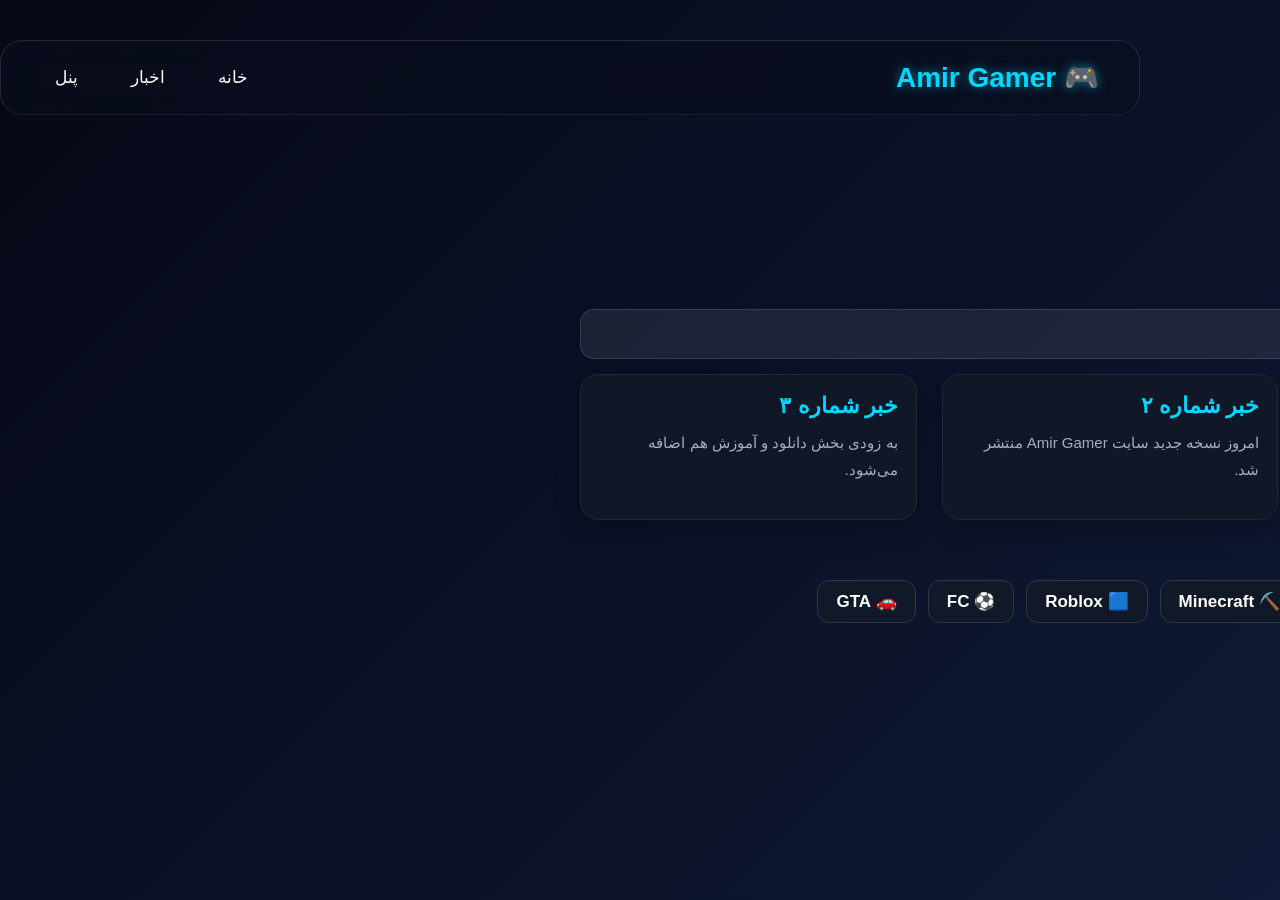
<file: news.html>
<!DOCTYPE html>
<html lang="fa" dir="rtl">
<head>
<meta charset="UTF-8">
<meta name="viewport" content="width=device-width, initial-scale=1.0">
<title>اخبار | Amir Gamer</title>

<link rel="stylesheet" href="style.css">
<link rel="stylesheet" href="panel.css">

<style>
.news-container{
max-width:1100px;
margin:100px auto 40px;
padding:20px;
}

.news-grid{
display:grid;
grid-template-columns:repeat(auto-fit,minmax(320px,1fr));
gap:25px;
}

.news-card{
background:#101827;
border:1px solid #1f2937;
border-radius:18px;
overflow:hidden;
transition:.3s;
cursor:pointer;
}

.news-card:hover{
transform:translateY(-8px);
box-shadow:0 0 25px rgba(0,255,255,.25);
}

.news-card img{
width:100%;
height:210px;
object-fit:cover;
}

.news-content{
padding:18px;
}

.news-content h3{
margin-bottom:10px;
color:#00d9ff;
}

.news-content p{
opacity:.8;
line-height:1.8;
}
</style>

</head>
<body>

<header>
<div class="logo">🎮 Amir Gamer</div>

<nav>
<a href="index.html">خانه</a>
<a href="news.html">اخبار</a>
<a href="panel.html">پنل</a>
</nav>

</header>

<div class="news-container">

<h1>📰 آخرین اخبار</h1>

<br><br>
<div class="search-box">

<input
type="text"
id="searchNews"
placeholder="🔍 جستجوی خبر...">

</div>
<div id="newsList" class="news-grid"></div>

</div>
<script>
const newsList = document.getElementById("newsList");

const news = JSON.parse(localStorage.getItem("news")) || [];

if(news.length === 0){

newsList.innerHTML = `
<div class="news-card">
<div class="news-content">
<h3>هنوز خبری منتشر نشده است.</h3>
<p>اولین خبر را از پنل مدیریت ثبت کنید.</p>
</div>
</div>
`;

}else{

news.forEach(item=>{

newsList.innerHTML += `
<div class="news-card">
<div class="news-content">
<h3>${item.title}</h3>
<p>${item.text}</p>
</div>
</div>
`;

});

}
</script>
<script>
async function loadNews(){

const response = await fetch("news.json");

const news = await response.json();

const newsList = document.getElementById("newsList");

newsList.innerHTML="";

news.forEach(item=>{

newsList.innerHTML+=`
<div class="news-card">

<div class="news-content">

<h3>${item.title}</h3>

<p>${item.text}</p>

</div>

</div>
`;

});

}

loadNews();
</script>

</body>
</html>
<div class="category-bar">

<button class="cat-btn active" data-cat="all">🔥 همه</button>

<button class="cat-btn" data-cat="minecraft">⛏️ Minecraft</button>

<button class="cat-btn" data-cat="roblox">🟦 Roblox</button>

<button class="cat-btn" data-cat="fc">⚽ FC</button>

<button class="cat-btn" data-cat="gta">🚗 GTA</button>

</div>
</file>
<file: style.css>
/*==============================
 Amir Gamer v2
==============================*/

:root{

--bg:#050816;
--bg2:#0d132d;

--glass:rgba(255,255,255,.08);

--border:rgba(255,255,255,.12);

--text:#ffffff;

--primary:#00d9ff;

--secondary:#7a5cff;

--radius:24px;

}

*{

margin:0;

padding:0;

box-sizing:border-box;

font-family:"Vazirmatn",sans-serif;

}

html{

scroll-behavior:smooth;

}

body{

background:linear-gradient(135deg,var(--bg),var(--bg2));

color:var(--text);

overflow-x:hidden;

min-height:100vh;

}

/* Background */

#particles-js{

position:fixed;

inset:0;

z-index:-2;

}

.overlay{

position:fixed;

inset:0;

background:
radial-gradient(circle at top,#00d9ff22,transparent 45%),
radial-gradient(circle at bottom,#7a5cff22,transparent 45%);

z-index:-1;

}

/* Header */

header{

position:fixed;

top:15px;

left:50%;

transform:translateX(-50%);

width:min(1200px,95%);

display:flex;

justify-content:space-between;

align-items:center;

padding:18px 28px;

background:var(--glass);

backdrop-filter:blur(20px);

border:1px solid var(--border);

border-radius:22px;

z-index:1000;

}

.logo{

font-size:28px;

font-weight:900;

color:var(--primary);

}

nav{

display:flex;

gap:28px;

}

nav a{

text-decoration:none;

color:white;

font-weight:600;

transition:.3s;

position:relative;

}

nav a::after{

content:"";

position:absolute;

bottom:-6px;

left:0;

width:0;

height:2px;

background:var(--primary);

transition:.3s;

}

nav a:hover::after{

width:100%;

}
/*==============================
 Hero
==============================*/

.hero{

min-height:100vh;

display:flex;

flex-direction:column;

justify-content:center;

align-items:center;

text-align:center;

padding:120px 20px 60px;

}

.hero h1{

font-size:clamp(40px,7vw,80px);

font-weight:900;

line-height:1.2;

margin-bottom:20px;

background:linear-gradient(90deg,#ffffff,#00d9ff,#7a5cff);

-webkit-background-clip:text;

-webkit-text-fill-color:transparent;

}

.hero p{

max-width:700px;

font-size:20px;

line-height:2;

opacity:.9;

margin-bottom:35px;

}

.heroButtons{

display:flex;

gap:18px;

flex-wrap:wrap;

justify-content:center;

}

.primary,

.secondary,

.cardBtn{

padding:15px 34px;

border:none;

border-radius:18px;

font-size:17px;

font-weight:700;

cursor:pointer;

transition:.35s;

}

.primary{

background:linear-gradient(135deg,#00d9ff,#008cff);

color:#fff;

box-shadow:0 0 25px #00d9ff55;

}

.secondary{

background:rgba(255,255,255,.08);

border:1px solid rgba(255,255,255,.12);

color:#fff;

backdrop-filter:blur(15px);

}

.primary:hover,

.secondary:hover,

.cardBtn:hover{

transform:translateY(-6px) scale(1.05);

}

/*==============================
 Cards
==============================*/

.section{

padding:90px 20px;

}

.title{

text-align:center;

font-size:42px;

margin-bottom:45px;

}

.grid{

max-width:1250px;

margin:auto;

display:grid;

grid-template-columns:repeat(auto-fit,minmax(320px,1fr));

gap:28px;

}

.card{

position:relative;

padding:28px;

border-radius:var(--radius);

background:var(--glass);

backdrop-filter:blur(18px);

border:1px solid var(--border);

overflow:hidden;

transition:.4s;

}

.card::before{

content:"";

position:absolute;

width:220px;

height:220px;

background:#00d9ff22;

border-radius:50%;

top:-120px;

right:-120px;

transition:.4s;

}

.card:hover{

transform:translateY(-12px);

border-color:#00d9ff;

}

.card:hover::before{

transform:scale(1.3);

}

.card h3{

margin-bottom:12px;

font-size:28px;

}

.card p{

line-height:1.9;

opacity:.9;

margin-bottom:20px;

}

.cardBtn{

background:linear-gradient(135deg,#7a5cff,#00d9ff);

color:#fff;

width:100%;

}
/*==============================
 Stats
==============================*/

.stats{

max-width:1200px;

margin:70px auto;

padding:0 20px;

display:grid;

grid-template-columns:repeat(auto-fit,minmax(220px,1fr));

gap:25px;

}

.statBox{

padding:35px;

text-align:center;

border-radius:28px;

background:linear-gradient(145deg,
rgba(0,217,255,.12),
rgba(122,92,255,.12));

border:1px solid rgba(255,255,255,.1);

backdrop-filter:blur(18px);

transition:.35s;

}

.statBox:hover{

transform:translateY(-10px) scale(1.03);

box-shadow:0 15px 40px rgba(0,217,255,.25);

}

.statBox h2{

font-size:52px;

color:var(--primary);

margin-bottom:10px;

}

.statBox span{

font-size:18px;

opacity:.85;

}

/*==============================
 Footer
==============================*/

footer{

margin-top:80px;

padding:45px 20px;

text-align:center;

background:rgba(255,255,255,.05);

backdrop-filter:blur(20px);

border-top:1px solid rgba(255,255,255,.08);

}

footer h2{

color:var(--primary);

margin-bottom:12px;

font-size:28px;

}

footer p{

opacity:.75;

line-height:1.8;

}

/*==============================
 Back To Top
==============================*/

#topBtn{

position:fixed;

bottom:25px;

left:25px;

width:58px;

height:58px;

border:none;

border-radius:50%;

background:linear-gradient(135deg,#00d9ff,#7a5cff);

color:white;

font-size:24px;

cursor:pointer;

display:none;

z-index:999;

transition:.3s;

box-shadow:0 0 25px rgba(0,217,255,.4);

}

#topBtn:hover{

transform:scale(1.12) rotate(10deg);

}
/*==============================
 Search
==============================*/

#searchBox{

position:fixed;

top:90px;

left:50%;

transform:translateX(-50%) scale(.9);

width:min(650px,92%);

display:none;

gap:12px;

padding:18px;

background:rgba(10,15,35,.92);

backdrop-filter:blur(20px);

border:1px solid rgba(255,255,255,.12);

border-radius:22px;

z-index:2000;

}

#searchBox.active{

display:flex;

animation:pop .25s ease;

}

#searchInput{

flex:1;

padding:15px;

border:none;

outline:none;

background:rgba(255,255,255,.08);

color:#fff;

border-radius:14px;

font-size:16px;

}

#closeSearch{

width:50px;

border:none;

border-radius:14px;

background:#ff4d4d;

color:#fff;

cursor:pointer;

}

/*==============================
 Mobile Menu
==============================*/

#mobileMenu{

position:fixed;

top:0;

right:-320px;

width:300px;

height:100vh;

background:rgba(8,12,30,.96);

backdrop-filter:blur(25px);

padding:100px 25px;

display:flex;

flex-direction:column;

gap:18px;

transition:.35s;

z-index:1500;

}

#mobileMenu.active{

right:0;

}

#mobileMenu a{

text-decoration:none;

color:#fff;

padding:14px;

border-radius:14px;

transition:.25s;

}

#mobileMenu a:hover{

background:rgba(255,255,255,.08);

color:var(--primary);

}

/*==============================
 Animations
==============================*/

@keyframes pop{

from{

opacity:0;

transform:translateX(-50%) scale(.8);

}

to{

opacity:1;

transform:translateX(-50%) scale(1);

}

}

@keyframes fadeUp{

from{

opacity:0;

transform:translateY(50px);

}

to{

opacity:1;

transform:translateY(0);

}

}

.section{

animation:fadeUp .8s ease;

}

/*==============================
 Responsive
==============================*/

@media(max-width:900px){

nav{

display:none;

}

#menuBtn{

display:block;

background:none;

border:none;

color:#fff;

font-size:28px;

cursor:pointer;

}

header{

padding:16px 20px;

}

.hero h1{

font-size:42px;

}

.hero p{

font-size:17px;

}

.title{

font-size:34px;

}

}

@media(max-width:600px){

.heroButtons{

flex-direction:column;

width:100%;

}

.primary,

.secondary{

width:100%;

}

.logo{

font-size:22px;

}

.statBox h2{

font-size:38px;

}

.card{

padding:22px;

}

}
.cards{

max-width:1250px;

margin:auto;

display:grid;

grid-template-columns:repeat(auto-fit,minmax(320px,1fr));

gap:28px;

}
.joinBtn,
.downloadBtn{

padding:15px 34px;

border:none;

border-radius:18px;

font-size:17px;

font-weight:700;

cursor:pointer;

background:linear-gradient(135deg,#00d9ff,#7a5cff);

color:white;

transition:.3s;

}

.joinBtn:hover,
.downloadBtn:hover{

transform:translateY(-6px);

box-shadow:0 0 25px rgba(0,217,255,.4);

}
/* ==========================
   Hero News
========================== */

.hero-news{
position:relative;
min-height:75vh;
display:flex;
align-items:center;
justify-content:center;
overflow:hidden;
background:
radial-gradient(circle at top left,#00d9ff33,transparent 40%),
radial-gradient(circle at bottom right,#8b5cf633,transparent 40%),
linear-gradient(135deg,#050816,#0d1226,#111827);
}

.hero-overlay{
position:absolute;
inset:0;
backdrop-filter:blur(3px);
}

.hero-content{
position:relative;
z-index:2;
max-width:850px;
text-align:center;
padding:20px;
}

.badge{
display:inline-block;
padding:8px 18px;
border-radius:50px;
background:#00d9ff22;
border:1px solid #00d9ff;
color:#00d9ff;
font-weight:bold;
margin-bottom:20px;
}

.hero-content h1{
font-size:55px;
color:white;
margin-bottom:20px;
}

.hero-content p{
font-size:20px;
color:#cbd5e1;
line-height:2;
margin-bottom:35px;
}

.hero-btn{
display:inline-block;
padding:14px 34px;
border-radius:12px;
background:#00d9ff;
color:#050816;
font-weight:bold;
text-decoration:none;
transition:.25s;
}

.hero-btn:hover{
transform:translateY(-4px);
box-shadow:0 0 25px #00d9ff88;
}
/* ==========================
   Animated Background
========================== */

body{

background:
radial-gradient(circle at 20% 20%,rgba(0,217,255,.08),transparent 35%),
radial-gradient(circle at 80% 70%,rgba(139,92,246,.08),transparent 35%),
linear-gradient(135deg,#050816,#0b1020,#111827);

background-size:200% 200%;

animation:bgMove 18s ease infinite;

}

@keyframes bgMove{

0%{
background-position:0% 50%;
}

50%{
background-position:100% 50%;
}

100%{
background-position:0% 50%;
}

}
/* ==========================
   Glass Header
========================== */

header{

position:sticky;

top:0;

z-index:999;

display:flex;

justify-content:space-between;

align-items:center;

padding:18px 40px;

background:rgba(10,15,30,.65);

backdrop-filter:blur(14px);

-webkit-backdrop-filter:blur(14px);

border-bottom:1px solid rgba(255,255,255,.08);

transition:.3s;

}

.logo{

font-size:28px;

font-weight:700;

color:#00d9ff;

text-shadow:0 0 12px rgba(0,217,255,.5);

}

nav{

display:flex;

gap:25px;

}

nav a{

color:#fff;

text-decoration:none;

font-size:17px;

font-weight:500;

padding:8px 14px;

border-radius:10px;

transition:.25s;

}

nav a:hover{

background:rgba(0,217,255,.15);

color:#00d9ff;

 }
/* ==========================
   News Cards Pro
========================== */

.news-card{

background:rgba(16,24,39,.75);

backdrop-filter:blur(10px);

-webkit-backdrop-filter:blur(10px);

border:1px solid rgba(255,255,255,.08);

border-radius:20px;

overflow:hidden;

transition:.35s;

box-shadow:0 10px 25px rgba(0,0,0,.25);

}

.news-card:hover{

transform:translateY(-10px);

border-color:#00d9ff;

box-shadow:0 0 30px rgba(0,217,255,.25);

}

.news-card img{

width:100%;

height:220px;

object-fit:cover;

transition:.4s;

}

.news-card:hover img{

transform:scale(1.05);

}

.news-content{

padding:20px;

}

.news-content h3{

color:#ffffff;

font-size:22px;

margin-bottom:12px;

}

.news-content p{

color:#cbd5e1;

line-height:1.9;

font-size:15px;

margin-bottom:18px;

}

.news-btn{

display:inline-block;

padding:10px 22px;

border-radius:12px;

background:#00d9ff;

color:#050816;

font-weight:bold;

text-decoration:none;

transition:.25s;

}

.news-btn:hover{

background:#22e7ff;

box-shadow:0 0 20px rgba(0,217,255,.45);

}
.slider{

position:relative;

height:75vh;

overflow:hidden;

display:flex;

justify-content:center;

align-items:center;

}

.slide{

position:absolute;

opacity:0;

transition:.6s;

text-align:center;

}

.slide.active{

opacity:1;

}

.prev,
.next{

position:absolute;

top:50%;

transform:translateY(-50%);

background:rgba(255,255,255,.1);

border:none;

color:#fff;

font-size:30px;

padding:10px 18px;

cursor:pointer;

border-radius:12px;

}

.prev{

left:20px;

}

.next{

right:20px;

}
/* ==========================
   Footer
========================== */

.footer{

margin-top:80px;

background:#0b1120;

border-top:1px solid rgba(255,255,255,.08);

padding:50px 30px 20px;

}

.footer-container{

display:grid;

grid-template-columns:repeat(auto-fit,minmax(220px,1fr));

gap:40px;

max-width:1200px;

margin:auto;

}

.footer-box h3{

color:#00d9ff;

margin-bottom:15px;

}

.footer-box p{

color:#cbd5e1;

line-height:1.8;

}

.footer-box a{

display:block;

color:#cbd5e1;

text-decoration:none;

margin:10px 0;

transition:.25s;

}

.footer-box a:hover{

color:#00d9ff;

padding-right:8px;

}

.copyright{

margin-top:35px;

text-align:center;

color:#94a3b8;

font-size:14px;

border-top:1px solid rgba(255,255,255,.08);

padding-top:20px;

}
/* ==========================
   Categories
========================== */

.category-bar{

display:flex;

justify-content:center;

flex-wrap:wrap;

gap:12px;

margin:25px 0;

}

.cat-btn{

background:#111827;

color:white;

border:1px solid #2d3748;

padding:10px 18px;

border-radius:12px;

cursor:pointer;

transition:.25s;

font-weight:bold;

}

.cat-btn:hover{

background:#00d9ff;

color:#050816;

}

.cat-btn.active{

background:#00d9ff;

color:#050816;

}
</file>
<file: panel.css>
*{
margin:0;
padding:0;
box-sizing:border-box;
font-family:"Vazirmatn",sans-serif;
}

body{
background:linear-gradient(135deg,#050816,#101935);
color:#fff;
min-height:100vh;
padding:40px;
}

.panel{
max-width:1000px;
margin:auto;
}

.panel h1{
text-align:center;
font-size:42px;
margin-bottom:35px;
color:#00d9ff;
}

.box{
background:rgba(255,255,255,.08);
backdrop-filter:blur(20px);
border:1px solid rgba(255,255,255,.12);
border-radius:22px;
padding:25px;
margin-bottom:30px;
box-shadow:0 10px 35px rgba(0,0,0,.3);
}

.box h2{
margin-bottom:20px;
color:#00d9ff;
}

input,
textarea{
width:100%;
padding:15px;
margin-bottom:15px;
background:rgba(255,255,255,.08);
border:1px solid rgba(255,255,255,.12);
border-radius:14px;
color:white;
font-size:16px;
outline:none;
}

textarea{
height:170px;
resize:none;
}

button{
padding:15px 30px;
border:none;
border-radius:14px;
background:linear-gradient(135deg,#00d9ff,#0066ff);
color:white;
font-size:17px;
font-weight:bold;
cursor:pointer;
transition:.3s;
}

button:hover{
transform:translateY(-4px);
box-shadow:0 0 25px #00d9ff88;
}

.newsItem{
margin-top:15px;
padding:18px;
border-radius:16px;
background:rgba(255,255,255,.06);
border:1px solid rgba(255,255,255,.1);
}

.newsItem h3{
margin-bottom:8px;
color:#00d9ff;
}

.newsItem p{
opacity:.9;
line-height:1.8;
}

.newsItem .actions{
margin-top:15px;
display:flex;
gap:10px;
}

.deleteBtn{
background:#ff3d3d;
}

.editBtn{
background:#ff9800;
}

@media(max-width:700px){

body{
padding:20px;
}

.panel h1{
font-size:30px;
}

button{
width:100%;
}

.actions{
flex-direction:column;
}

}
</file>
